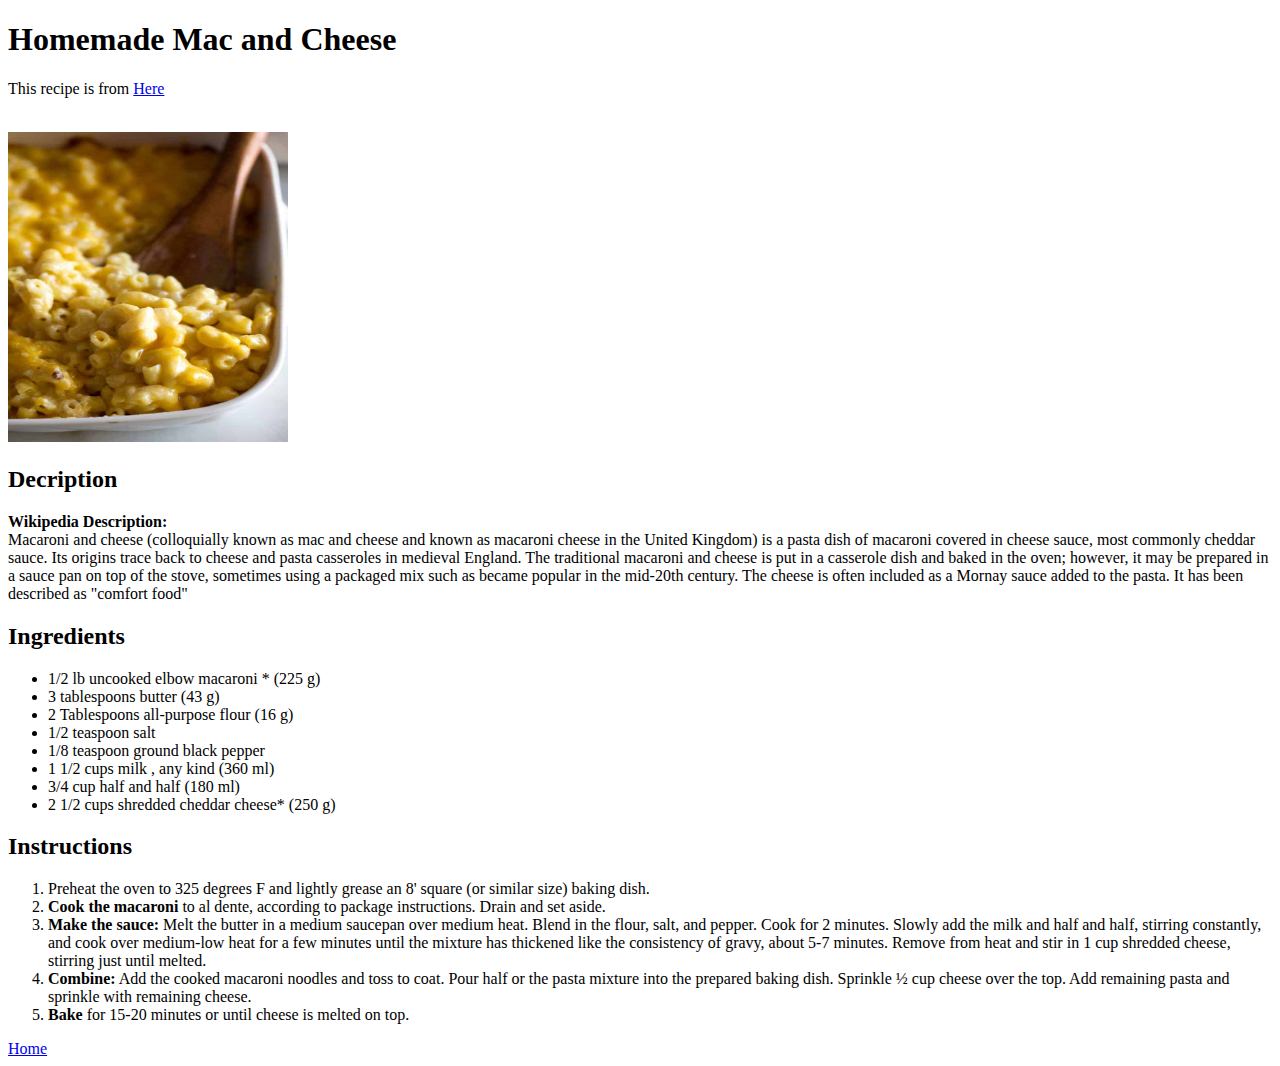
<file: recipes/MacnCheese.html>
<!DOCTYPE html>
<html lang="en">
<head>
    <meta charset="UTF-8">
    <meta name="viewport" content="width=device-width, initial-scale=1.0">
    <title>Homemade Mac and Cheese</title>
</head>
<body>
    <h1>Homemade Mac and Cheese</h1>
    <p>This recipe is from 
        <a href="https://tastesbetterfromscratch.com/homemade-mac-and-cheese/">Here</a>
    </p>
    <br/>
    <img height="310" width="280" alt="Image of Lasagna" src="../images/Mac-and-Cheese.jpg">
    <br/>
    <h2>Decription</h2>
    <p>
        <strong>Wikipedia Description: </strong><br />
        Macaroni and cheese (colloquially known as mac and cheese and known as macaroni cheese in the United Kingdom) is a pasta dish of macaroni covered in cheese sauce, 
        most commonly cheddar sauce. Its origins trace back to cheese and pasta casseroles in medieval England.
        The traditional macaroni and cheese is put in a casserole dish and baked in the oven;
        however, it may be prepared in a sauce pan on top of the stove, sometimes using a packaged mix such as became popular in the mid-20th century. 
        The cheese is often included as a Mornay sauce added to the pasta. It has been described as "comfort food"
    </p>
    <h2>Ingredients</h2>
    <ul>
        <li>1/2 lb uncooked elbow macaroni * (225 g)</li>
        <li>3 tablespoons butter (43 g)</li>
        <li>2 Tablespoons all-purpose flour (16 g)</li>
        <li>1/2 teaspoon salt</li>
        <li>1/8 teaspoon ground black pepper</li>
        <li>1 1/2 cups milk , any kind (360 ml)</li>
        <li>3/4 cup half and half (180 ml)</li>
        <li>2 1/2 cups shredded cheddar cheese* (250 g)</li>
    </ul>
    <h2>Instructions</h2>
    <ol>
        <li>Preheat the oven to 325 degrees F and lightly grease an 8' square (or similar size) baking dish.</li>
        <li><strong>Cook the macaroni</strong> to al dente, according to package instructions. Drain and set aside.</li>
        <li><strong>Make the sauce:</strong> Melt the butter in a medium saucepan over medium heat. Blend in the flour, salt, and pepper. Cook for 2 minutes. 
            Slowly add the milk and half and half, stirring constantly, and cook over medium-low heat for a few minutes until the mixture has thickened like the consistency of gravy, 
            about 5-7 minutes. Remove from heat and stir in 1 cup shredded cheese, stirring just until melted.</li>
        <li><strong>Combine:</strong> Add the cooked macaroni noodles and toss to coat. Pour half or the pasta mixture into the prepared baking dish. 
            Sprinkle ½ cup cheese over the top. Add remaining pasta and sprinkle with remaining cheese.</li>
        <li><strong>Bake</strong> for 15-20 minutes or until cheese is melted on top.</li>
    </ol>
    <a href="../index.html">Home</a>
</body>
</html>
</file>
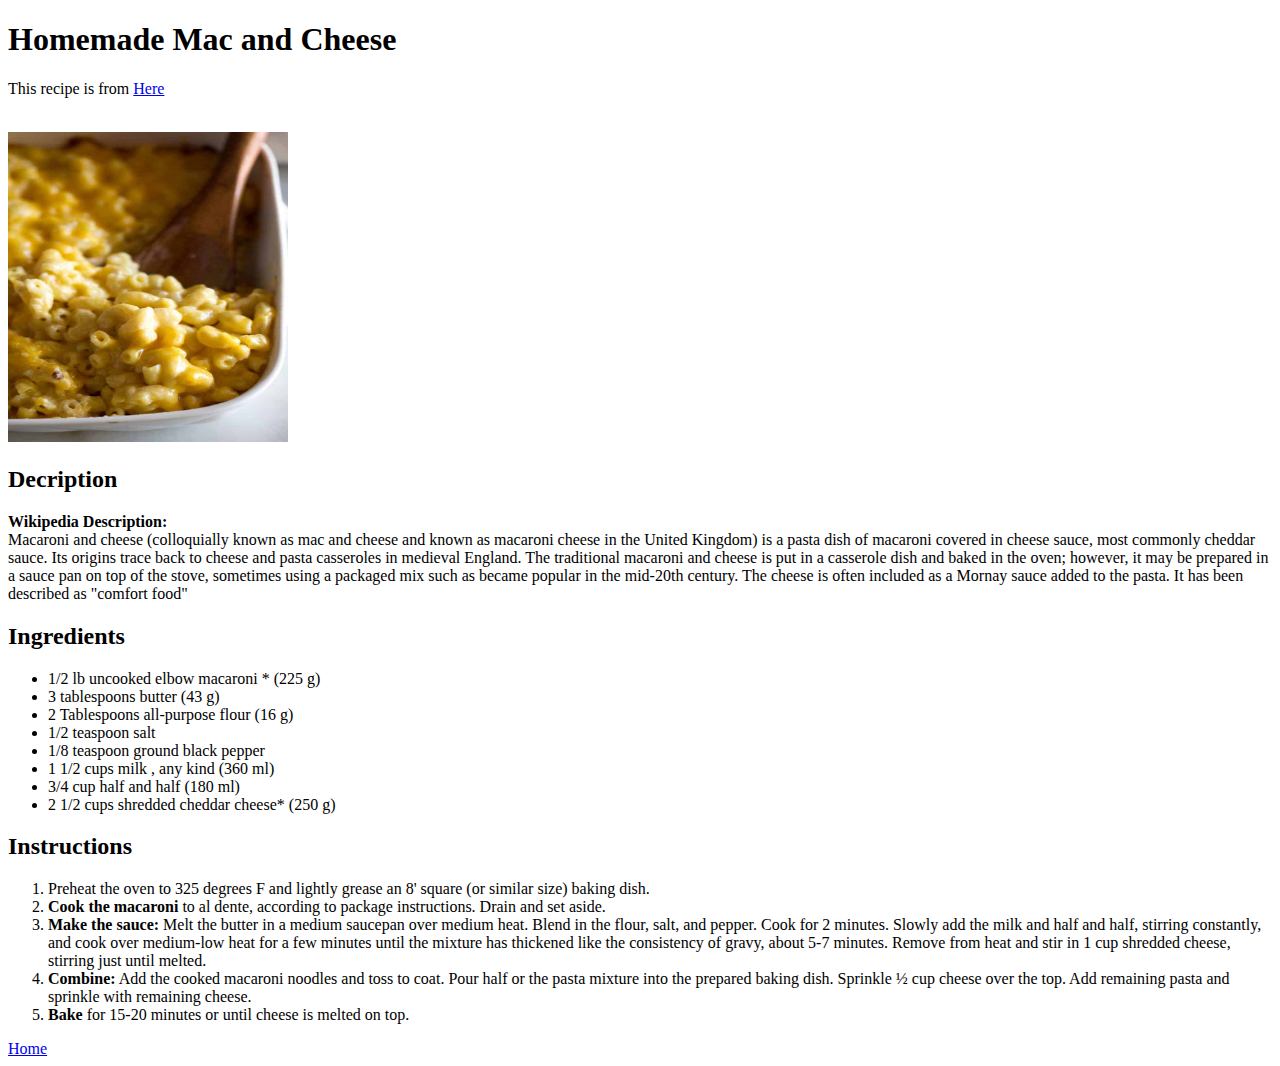
<file: recipes/macnCheese.html>
<!DOCTYPE html>
<html lang="en">
<head>
    <meta charset="UTF-8">
    <meta name="viewport" content="width=device-width, initial-scale=1.0">
    <title>Homemade Mac and Cheese</title>
</head>
<body>
    <h1>Homemade Mac and Cheese</h1>
    <p>This recipe is from 
        <a href="https://tastesbetterfromscratch.com/homemade-mac-and-cheese/">Here</a>
    </p>
    <br/>
    <img height="310" width="280" alt="Image of Lasagna" src="../images/Mac-and-Cheese.jpg">
    <br/>
    <h2>Decription</h2>
    <p>
        <strong>Wikipedia Description: </strong><br />
        Macaroni and cheese (colloquially known as mac and cheese and known as macaroni cheese in the United Kingdom) is a pasta dish of macaroni covered in cheese sauce, 
        most commonly cheddar sauce. Its origins trace back to cheese and pasta casseroles in medieval England.
        The traditional macaroni and cheese is put in a casserole dish and baked in the oven;
        however, it may be prepared in a sauce pan on top of the stove, sometimes using a packaged mix such as became popular in the mid-20th century. 
        The cheese is often included as a Mornay sauce added to the pasta. It has been described as "comfort food"
    </p>
    <h2>Ingredients</h2>
    <ul>
        <li>1/2 lb uncooked elbow macaroni * (225 g)</li>
        <li>3 tablespoons butter (43 g)</li>
        <li>2 Tablespoons all-purpose flour (16 g)</li>
        <li>1/2 teaspoon salt</li>
        <li>1/8 teaspoon ground black pepper</li>
        <li>1 1/2 cups milk , any kind (360 ml)</li>
        <li>3/4 cup half and half (180 ml)</li>
        <li>2 1/2 cups shredded cheddar cheese* (250 g)</li>
    </ul>
    <h2>Instructions</h2>
    <ol>
        <li>
            Preheat the oven to 325 degrees F and lightly grease an 8' square (or similar size) baking dish.
        </li>
        <li>
            <strong>Cook the macaroni</strong> to al dente, according to package instructions. Drain and set aside.
        </li>
        <li>
            <strong>Make the sauce:</strong> Melt the butter in a medium saucepan over medium heat. Blend in the flour, salt, and pepper. Cook for 2 minutes. 
            Slowly add the milk and half and half, stirring constantly, and cook over medium-low heat for a few minutes until the mixture has thickened like the consistency of gravy, 
            about 5-7 minutes. Remove from heat and stir in 1 cup shredded cheese, stirring just until melted.
        </li>
        <li>
            <strong>Combine:</strong> Add the cooked macaroni noodles and toss to coat. Pour half or the pasta mixture into the prepared baking dish. 
            Sprinkle ½ cup cheese over the top. Add remaining pasta and sprinkle with remaining cheese.
        </li>
        <li>
            <strong>Bake</strong> for 15-20 minutes or until cheese is melted on top.
        </li>
    </ol>
    <a href="../index.html">Home</a>
</body>
</html>
</file>
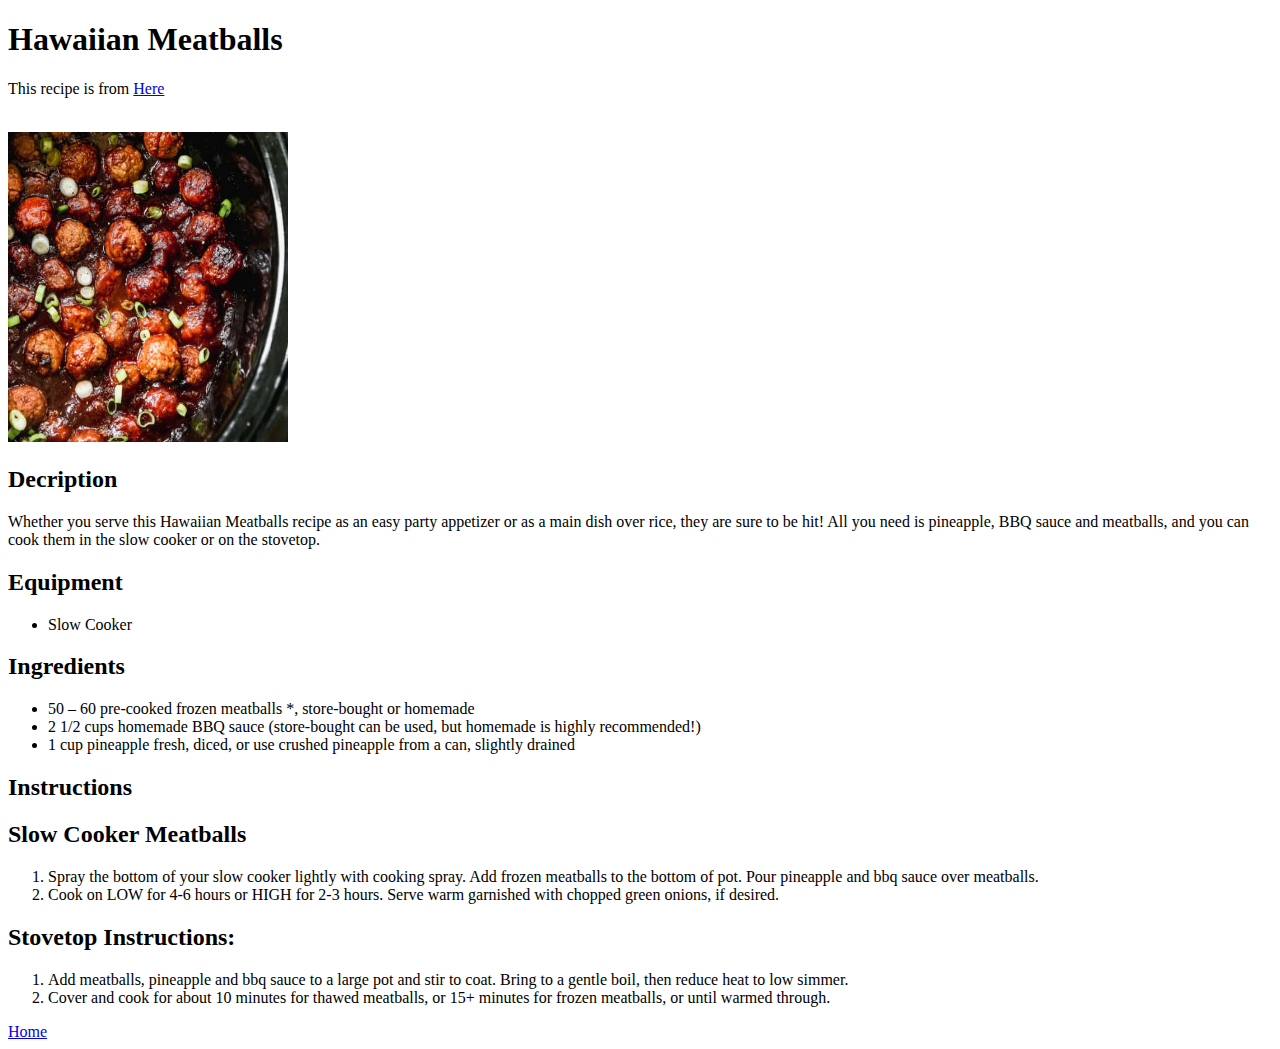
<file: recipes/meatball.html>
<!DOCTYPE html>
<html lang="en">
<head>
    <meta charset="UTF-8">
    <meta name="viewport" content="width=device-width, initial-scale=1.0">
    <title>Hawaiian Meatballs</title>
</head>
<body>
    <h1>Hawaiian Meatballs</h1>
    <p>This recipe is from 
        <a href="https://tastesbetterfromscratch.com/hawaiian-bbq-meatballs/">Here</a>
    </p>
    <br/>
    <img height="310" width="280" alt="Image of Lasagna" src="../images/meatballs.jpg">
    <br/>
    <h2>Decription</h2>
    <p>
        Whether you serve this Hawaiian Meatballs recipe as an easy party appetizer or as a main dish over rice, they are sure to be hit! 
        All you need is pineapple, BBQ sauce and meatballs, and you can cook them in the slow cooker or on the stovetop.
    </p>
    <h2>Equipment</h2>
    <ul>
        <li>Slow Cooker</li>
    </ul>
    <h2>Ingredients</h2>
    <ul>
        <li>50 – 60 pre-cooked frozen meatballs *, store-bought or homemade</li>
        <li>2 1/2 cups homemade BBQ sauce (store-bought can be used, but homemade is highly recommended!)</li>
        <li>1 cup pineapple fresh, diced, or use crushed pineapple from a can, slightly drained</li>
    </ul>
    <h2>Instructions</h2>
    <h2>Slow Cooker Meatballs</h2>
    <ol>
        <li>
            Spray the bottom of your slow cooker lightly with cooking spray. 
            Add frozen meatballs to the bottom of pot. Pour pineapple and bbq sauce over meatballs. 
        </li>
        <li>
            Cook on LOW for 4-6 hours or HIGH for 2-3 hours. 
            Serve warm garnished with chopped green onions, if desired.
        </li>
    </ol>
    <h2>Stovetop Instructions:</h2>
    <ol>
        <li>
            Add meatballs, pineapple and bbq sauce to a large pot and stir to coat. 
            Bring to a gentle boil, then reduce heat to low simmer.
        </li>
        <li>
            Cover and cook for about 10 minutes for thawed meatballs, 
            or 15+ minutes for frozen meatballs, or until warmed through. 
        </li>
    </ol>
    <a href="../index.html">Home</a>
</body>
</html>
</file>
